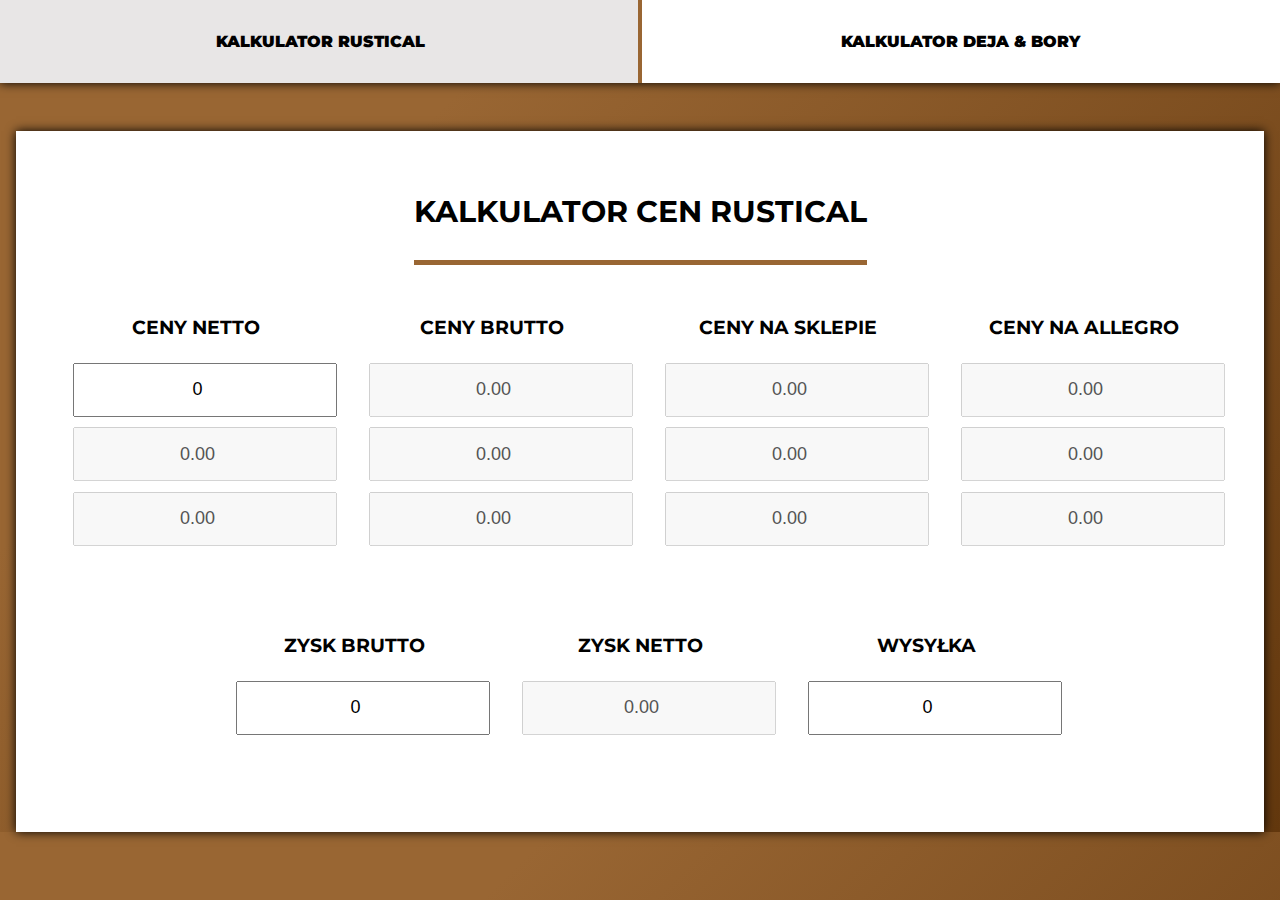
<file: index.html>
<!DOCTYPE html>
<html lang="en">
<head>
    <meta charset="UTF-8">
    <meta http-equiv="X-UA-Compatible" content="IE=edge">
    <meta name="viewport" content="width=device-width, initial-scale=1.0">
    <title>KALKULATOR RUSTICAL</title>

    
    <link rel="stylesheet" href="css/main.css">

    <link rel="preconnect" href="https://fonts.googleapis.com">
    <link rel="preconnect" href="https://fonts.gstatic.com" crossorigin>
    <link href="https://fonts.googleapis.com/css2?family=Montserrat&display=swap" rel="stylesheet">
</head>
<body>
    <nav class="nav">
        <a href="index.html">KALKULATOR RUSTICAL</a>
        <a href="deja-rustical.html">KALKULATOR DEJA & BORY</a>
    </nav>
    <section class="calculator">
        <h2 class="calculator__heading">KALKULATOR CEN RUSTICAL</h2>
        <div class="calculator__top">
            <div class="calculator__producer">
                <div class="calculator__producer-netto column">
                    <h3>CENY NETTO</h3>
                    <input type="number" class="producer-netto-basic" value="0">
                    <input type="number" class="producer-netto-five" disabled>
                    <input type="number" class="producer-netto-ten" disabled>
                </div>
                <div class="calculator__producer-brutto column">
                    <h3>CENY BRUTTO</h3>
                    <input type="number" class="producer-brutto-basic" disabled>
                    <input type="number" class="producer-brutto-five" disabled>
                    <input type="number" class="producer-brutto-ten" disabled>
                </div>
            </div>
            <div class="calculator__eshop">
                <div class="calculator__eshop-netto column">
                    <h3>CENY NA SKLEPIE</h3>
                    <input type="number" class="eshop-basic" disabled>
                    <input type="number" class="eshop-five" disabled>
                    <input type="number" class="eshop-ten" disabled>
                </div>
            </div>
            <div class="calculator__allegro">
                <div class="calculator__allegro-netto column">
                    <h3>CENY NA ALLEGRO</h3>
                    <input type="number" class="allegro-basic" disabled  value="0">
                    <input type="number" class="allegro-five" disabled  value="0">
                    <input type="number" class="allegro-ten" disabled  value="0">
                </div>
            </div>
        </div>
        <div class="calculator__bottom">
            <div class="calculator__profit column">
                <h3>ZYSK BRUTTO</h3>
                <input type="number" class="profit-brutto" value="0">
        </div>
        <div class="calculator__profit column">
                <h3>ZYSK NETTO</h3>
                <input type="number" class="profit-netto" disabled>
        </div>
        <div class="calculator__delivery column">
                <h3>WYSYŁKA</h3>
                <input type="number" class="delivery" value="0">
        </div>
        </div>
        <p class="calculator__error">Uzupełnij wszystkie pola!</p>
    </section>

    <script src="js/rustical.js"></script>
</body>
</html>
</file>
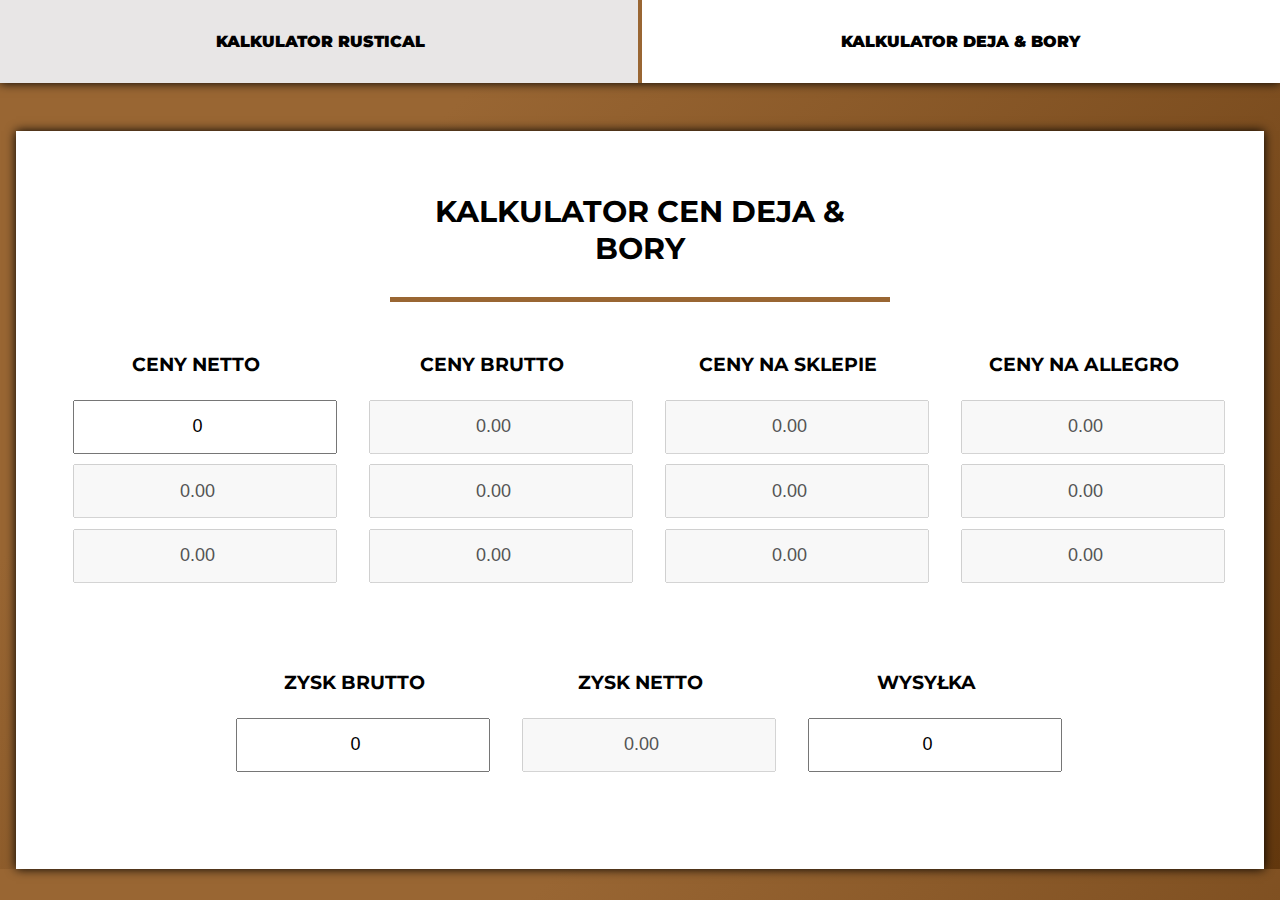
<file: deja-rustical.html>
<!DOCTYPE html>
<html lang="en">
<head>
    <meta charset="UTF-8">
    <meta http-equiv="X-UA-Compatible" content="IE=edge">
    <meta name="viewport" content="width=device-width, initial-scale=1.0">
    <title>KALKULATOR DEJA & BORY</title>

    
    <link rel="stylesheet" href="css/main.css">

    <link rel="preconnect" href="https://fonts.googleapis.com">
    <link rel="preconnect" href="https://fonts.gstatic.com" crossorigin>
    <link href="https://fonts.googleapis.com/css2?family=Montserrat&display=swap" rel="stylesheet">
</head>
<body>
    <nav class="nav">
        <a href="index.html">KALKULATOR RUSTICAL</a>
        <a href="deja-rustical.html">KALKULATOR DEJA & BORY</a>
    </nav>
    <section class="calculator">
        <h2 class="calculator__heading">KALKULATOR CEN DEJA & BORY</h2>
        <div class="calculator__top">
            <div class="calculator__producer">
                <div class="calculator__producer-netto column">
                    <h3>CENY NETTO</h3>
                    <input type="number" class="producer-netto-basic" value="0">
                    <input type="number" class="producer-netto-ten" disabled>
                    <input type="number" class="producer-netto-thirty" disabled>
                </div>
                <div class="calculator__producer-brutto column">
                    <h3>CENY BRUTTO</h3>
                    <input type="number" class="producer-brutto-basic" disabled>
                    <input type="number" class="producer-brutto-ten" disabled>
                    <input type="number" class="producer-brutto-thirty" disabled>
                </div>
            </div>
            <div class="calculator__eshop">
                <div class="calculator__eshop-netto column">
                    <h3>CENY NA SKLEPIE</h3>
                    <input type="number" class="eshop-basic" disabled>
                    <input type="number" class="eshop-ten" disabled>
                    <input type="number" class="eshop-thirty" disabled>
                </div>
            </div>
            <div class="calculator__allegro">
                <div class="calculator__allegro-netto column">
                    <h3>CENY NA ALLEGRO</h3>
                    <input type="number" class="allegro-basic" disabled  value="0">
                    <input type="number" class="allegro-ten" disabled  value="0">
                    <input type="number" class="allegro-thirty" disabled  value="0">
                </div>
            </div>
        </div>
        <div class="calculator__bottom">
            <div class="calculator__profit column">
                <h3>ZYSK BRUTTO</h3>
                <input type="number" class="profit-brutto" value="0">
        </div>
        <div class="calculator__profit column">
                <h3>ZYSK NETTO</h3>
                <input type="number" class="profit-netto" disabled>
        </div>
        <div class="calculator__delivery column">
                <h3>WYSYŁKA</h3>
                <input type="number" class="delivery" value="0">
        </div>
        </div>
        <p class="calculator__error">Uzupełnij wszystkie pola!</p>
    </section>

    <script src="js/deja-bory.js"></script>
</body>
</html>
</file>
<file: css/main.css>
*,
*::before,
*::after {
  -webkit-box-sizing: border-box;
          box-sizing: border-box;
  margin: 0;
  padding: 0;
}

html {
  font-size: 62.5%;
  scroll-behavior: smooth;
}

body {
  font-family: 'Montserrat', sans-serif;
  font-size: 1.6rem;
  background-image: linear-gradient(315deg, #63380e 0%, #996633 74%);
  display: -webkit-box;
  display: -ms-flexbox;
  display: flex;
  -webkit-box-orient: vertical;
  -webkit-box-direction: normal;
      -ms-flex-direction: column;
          flex-direction: column;
  -webkit-box-pack: center;
      -ms-flex-pack: center;
          justify-content: center;
  -webkit-box-align: center;
      -ms-flex-align: center;
          align-items: center;
}

.nav {
  background-color: #fff;
  -webkit-box-shadow: black 0px 0px 10px;
          box-shadow: black 0px 0px 10px;
  width: 100%;
  margin-bottom: 3em;
  display: -webkit-box;
  display: -ms-flexbox;
  display: flex;
  -webkit-box-orient: vertical;
  -webkit-box-direction: normal;
      -ms-flex-direction: column;
          flex-direction: column;
  -ms-flex-pack: distribute;
      justify-content: space-around;
  position: relative;
  -webkit-box-align: center;
      -ms-flex-align: center;
          align-items: center;
}

.nav::after {
  content: '';
  background-color: #996633;
  height: 100%;
  width: 4px;
  position: absolute;
  top: 0;
  display: none;
}

.nav a {
  color: #000;
  text-decoration: none;
  padding: 2em;
  width: 100%;
  text-align: center;
  border-bottom: 1px #996633 solid;
  font-weight: 900;
  -webkit-transition: background-color 0.3s;
  transition: background-color 0.3s;
}

.nav a:hover {
  background-color: rgba(229, 227, 227, 0.893);
}

.calculator {
  background-color: #fff;
  -webkit-box-shadow: black 0px 0px 10px;
          box-shadow: black 0px 0px 10px;
  padding: 2em;
  margin: 0 1em;
  display: -webkit-box;
  display: -ms-flexbox;
  display: flex;
  -webkit-box-orient: vertical;
  -webkit-box-direction: normal;
      -ms-flex-direction: column;
          flex-direction: column;
  text-align: center;
}

.calculator h3 {
  padding: 1em 0;
}

.calculator__error {
  color: #e01a1a;
  font-size: 1.4em;
  visibility: hidden;
}

.calculator input {
  margin: 0.3em 0;
  width: 100%;
  padding: 0.8em 0;
  text-align: center;
  font-size: 1.8rem;
}

.calculator__heading {
  padding: 1em 0;
  font-size: 2rem;
}

@media (min-width: 768px) {
  .nav {
    -webkit-box-orient: horizontal;
    -webkit-box-direction: normal;
        -ms-flex-direction: row;
            flex-direction: row;
  }
  .nav::after {
    display: block;
  }
  .nav a {
    border: none;
  }
}

@media (min-width: 992px) {
  .calculator input {
    margin: 0.3em 0.5em;
    width: 100%;
    padding: 0.8em 0;
    text-align: center;
    font-size: 1.8rem;
  }
  .calculator .column {
    margin: 0 1em;
  }
  .calculator__heading {
    padding: 1em 0;
    font-size: 3rem;
    border-bottom: 5px #996633 solid;
    display: block;
    max-width: 500px;
    -ms-flex-item-align: center;
        -ms-grid-row-align: center;
        align-self: center;
  }
  .calculator__top, .calculator__bottom {
    display: -webkit-box;
    display: -ms-flexbox;
    display: flex;
    -webkit-box-pack: center;
        -ms-flex-pack: center;
            justify-content: center;
    padding: 2em 0;
  }
  .calculator__producer {
    display: -webkit-box;
    display: -ms-flexbox;
    display: flex;
  }
}
/*# sourceMappingURL=main.css.map */
</file>
